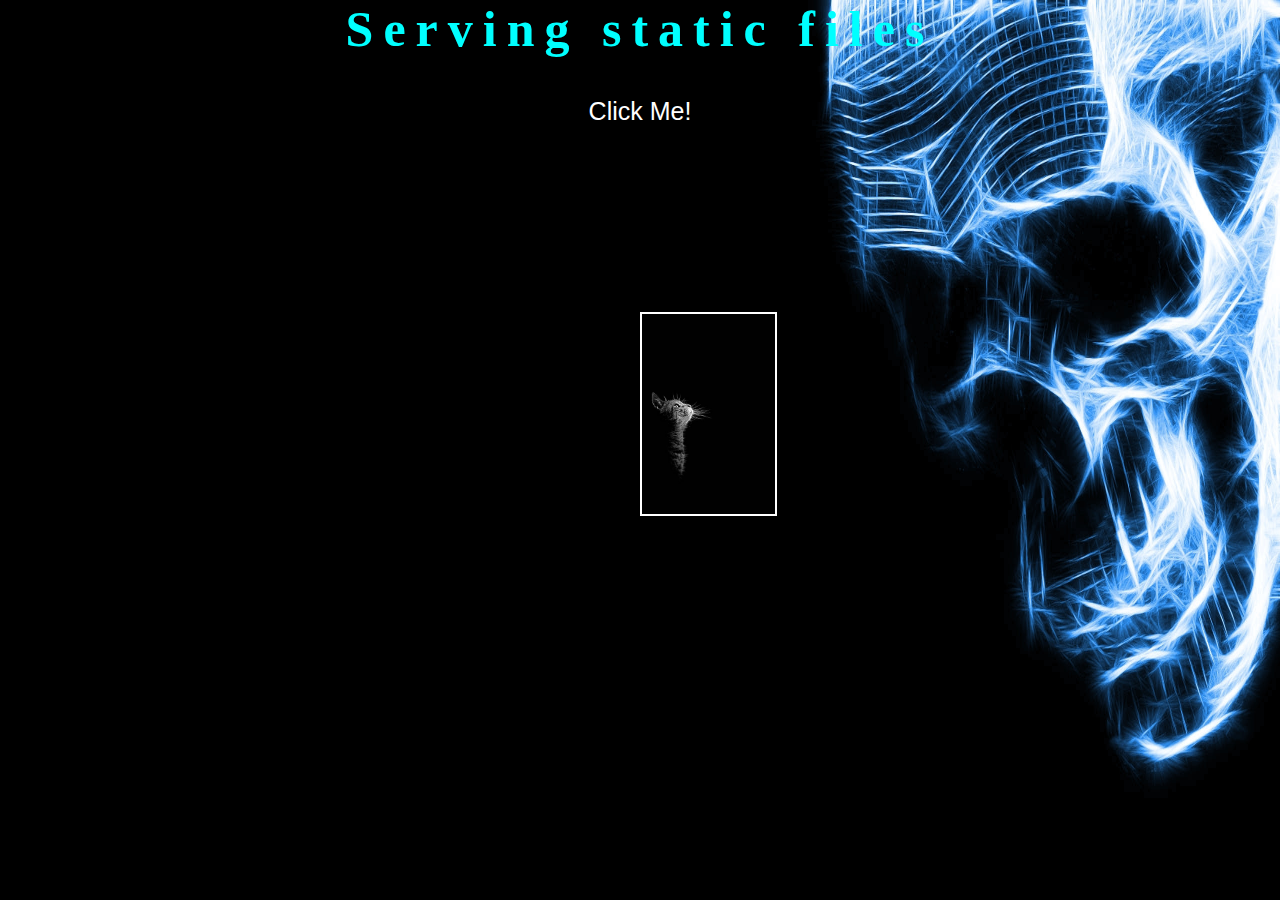
<file: Server-Implementation/public/index.html>
<html>
  <head>
    <meta name="author" content="A Vinayak Rugvedi">
    <meta charset="utf-8">
    <meta name="description" content="This is the static file which is being served from my own server">
    <title>From my very own folder</title>
    <link rel="stylesheet" href="index.css">
  </head>
  <body>
    <div class="content">
      <h1>Serving static files</h1>
    </div>
    <button class="welcomeButton">Click Me!</button>
    <div class="catContainer">
      <img src="cat-new.jpg" alt="A cat looking up">
    </div>
    <script src="index.js"></script>
  </body>
</html>
</file>
<file: Server-Implementation/public/index.css>
html {
  background-color: black;
  background-image: url('background.jpg');
  background-size: 75vw 100vh;
  background-position: right 0px;
  background-repeat: no-repeat;
}

body {
  width: 90%;
  margin: auto;
  color: white;
  text-align: center;
}

.content {
  width: 100%;
  letter-spacing: 10px;
  font-size: 25px;
  color: cyan;
}

.welcomeButton {
  width: 150px;
  height: 40px;
  font-size: 25px;
  color: white;
  background-color: #000;
  border: none;
}

.catContainer {
  position: relative;
}

img {
  position: absolute;
  top: 180px;
  border: 2px solid white;
  height: 200px;
}
</file>
